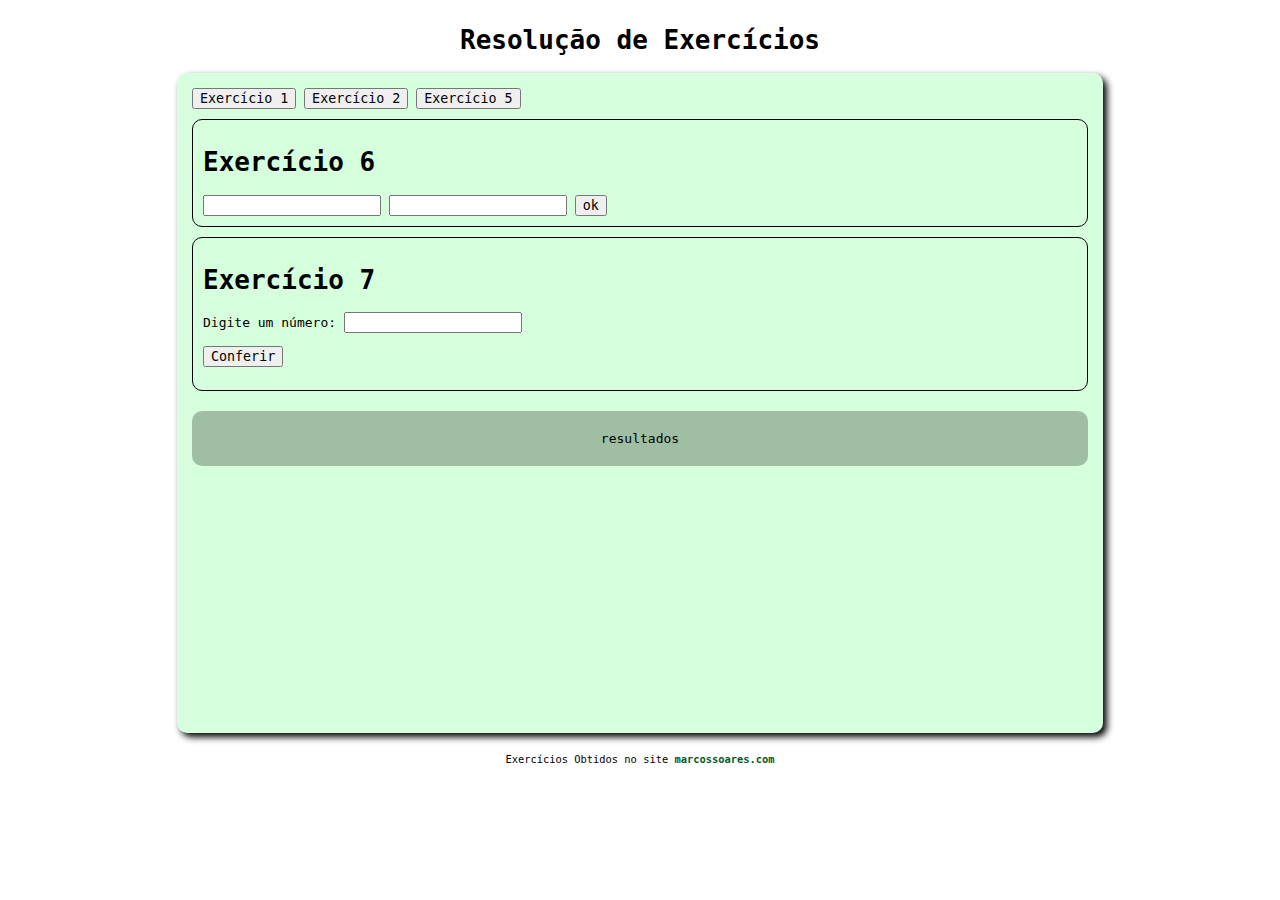
<file: index.html>
<!DOCTYPE html>
<html lang="pt-BR">

<head>
    <meta charset="UTF-8">
    <meta name="viewport" content="width=device-width, initial-scale=1.0">
    <title>Exercícios JavaScript</title>
    <link rel="stylesheet" href="style.css">
</head>

<body>
    <header>
        <h1>Resolução de Exercícios</h1>
    </header>
    <section>
        <input type="button" value="Exercício 1" onclick="mensagem()">
        <input type="button" value="Exercício 2" onclick="gerarNumero()">
        <input type="button" value="Exercício 5" onclick="divisao()">
        <div id="exercicios">
            <h1>Exercício 6</h1>
            <input type="text" name="texto1" id="texto1">
            <input type="text" name="texto2" id="texto2">
            <input type="button" value="ok" id="ok">
        </div>
        <div id="exercicios">
            <h1>Exercício 7</h1>
            <p>Digite um número: <input type="text" name="texto7" id="texto7"></p>
            <p><input type="button" value="Conferir" onclick="exec7()"></p>

        </div>
        <div id="resultados">resultados</div>
    </section>
    <footer>Exercícios Obtidos no site <a
            href="http://www.marcosoares.com/aia/11/aula_2010_05_07/Exercicios_JavaScript.pdf"
            target=_blank>marcossoares.com</a></footer>

    <script src="exec1.js"></script>
</body>

</html>
</file>
<file: style.css>
:root {
    --color-button: rgb(6, 90, 38);
    --color-button-hover: rgba(6, 90, 38, 0.486);
}

* {
    font-family: monospace;
}

body {
    display: flex;
    flex-direction: column;
    align-items: center;
}

section {
    overflow: hidden;
    width: 70vw;
    height: 70vh;
    background-color: rgb(214, 255, 221);
    box-shadow: black 4px 4px 7px;
    border-radius: 10px;
    padding: 15px;
}

footer {
    font-size: 0.8em;
    padding: 20px;
}

a {
    text-decoration: none;
    color: var(--color-button);
    font-weight: bold;
}

a:hover {
    color: var(--color-button-hover);
}

#resultados {
    margin-top: 20px;
    padding: 20px;
    border-radius: 10px;
    background-color: rgba(0, 0, 0, 0.253);
    text-align: center;
}

#exercicios {
    border: solid 1px black;
    border-radius: 10px;
    padding: 10px;
    margin-top: 10px;
}
</file>
